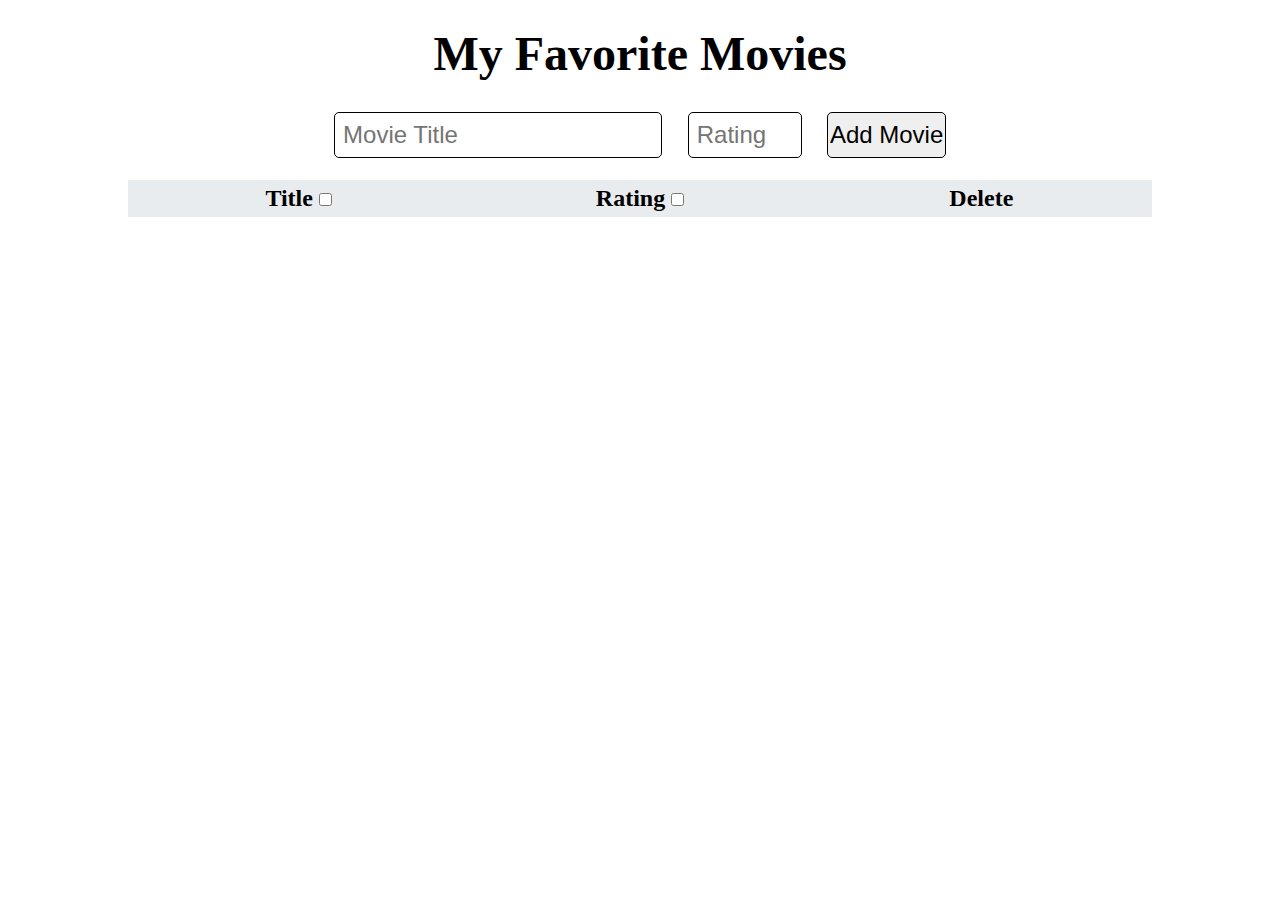
<file: movies_app_personal/index.html>
<!DOCTYPE html>
<html lang="en">
<head>
    <meta charset="UTF-8">
    <meta name="viewport" content="width=device-width, initial-scale=1.0">
    <title>My Movies App</title>
    <link rel="stylesheet" href="style.css">
</head>
<body>
    <h1>My Favorite Movies</h1>
    <form>
        <input class="title" type="text" placeholder="Movie Title" required>
        <input class="rating" type="number" placeholder="Rating" required>
        <button type="submit">Add Movie</button>
    </form>
    <table>
        <thead>
        <tr>
            <th>Title <input type="checkbox" name="sortMovie" id="sortMovie"></th>
            <th>Rating <input type="checkbox" name="sortRating" id="sortRating"></th>
            <th>Delete</th>
        </tr>
        </thead>
        <tbody>
        </tbody>
    </table>
    <script src="https://code.jquery.com/jquery-3.7.1.min.js" integrity="sha256-/JqT3SQfawRcv/BIHPThkBvs0OEvtFFmqPF/lYI/Cxo=" crossorigin="anonymous"></script>
    <script src="movies.js"></script>
</body>
</html>
</file>
<file: movies_app_personal/style.css>
* {
    margin: 0;
    padding: 0;
}

body {
    width: 100vw;
    display: grid;
    grid-template-areas: "title title title"
                          "form form form"
                            "table table table";
    grid-template-rows: 10vh 10vh 1fr;
    grid-template-columns: 1fr 1fr 1fr;
    justify-content: center;
    justify-items: center;
    align-items: center;
    font-size: 1.5rem;
}

h1 {
    margin-top: 1rem;
    width: 100%;
    text-align: center;
    grid-area: title;
    font-size: 3rem;
}

form {
    grid-area: form;
    display: flex;
    justify-content: center;
    width: 50%;
}

form * {
    font-size: 1.5rem;
    padding: 0.5rem;
    border-radius: 5px;
    border: 1px solid black;
    margin-right: 2%;
    margin-left: 2%;
}

.rating {
    width: 15%;
}

table {
    grid-area: table;
    width: 80%;
    table-layout: fixed;
    border-spacing: 0;
}

th {
    background-color: #e9ecef;
    padding: 0.5%;
}

td {
    background-color: aliceblue;
    text-align: center;
    padding: 0.5%;
}

button {
    font-size: 1.5rem;
    padding: 0.1rem;
}
</file>
